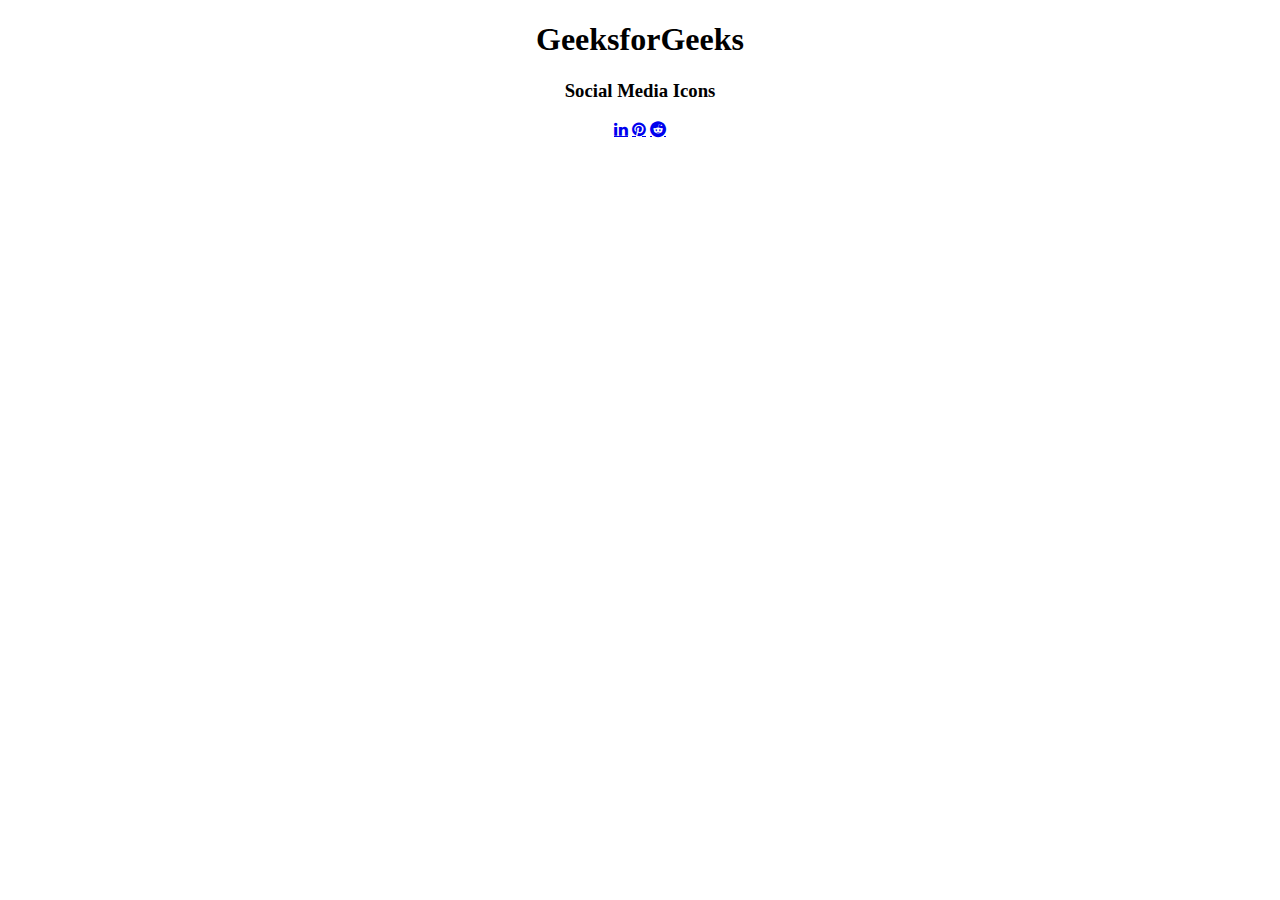
<file: test.html>
<!DOCTYPE html>
<html>
  
<head>
    <meta name="viewport" content=
        "width=device-width, initial-scale=1" />
    <link rel="stylesheet" href=
"https://cdnjs.cloudflare.com/ajax/libs/font-awesome/4.7.0/css/font-awesome.min.css" />
  
    <style>
       
    </style>
</head>
  
<body>
    <center>
        <h1>GeeksforGeeks</h1>
        <h3>Social Media Icons</h3>
  
        <!-- Add font awesome icons -->
        <a href="#" class="fa fa-linkedin"></a>
        <a href="#" class="fa fa-pinterest"></a>
        <a href="#" class="fa fa-reddit"></a>
    </center>
</body>
  
</html>
</file>
